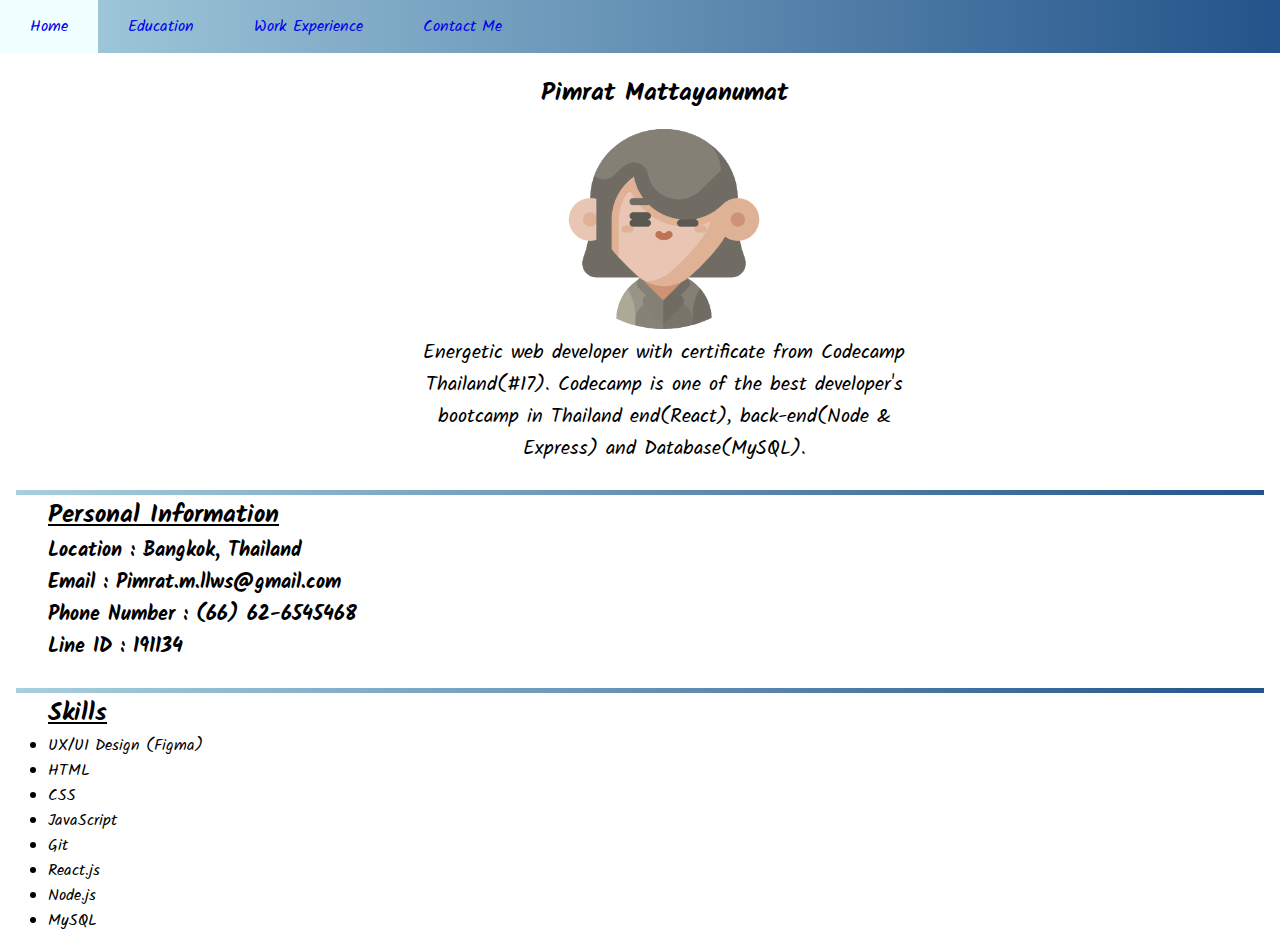
<file: index.html>
<!DOCTYPE html>
<html lang="en">

<head>
    <meta charset="UTF-8">
    <meta name="viewport" content="width=device-width, initial-scale=1.0">
    <title>Portfolio Pimrat - Profile</title>
    <link rel="stylesheet" href="style.css">
</head>

<body>
    <ul class="navbar">
        <li style="background-color: azure;"><a href="./index.html">Home</a></li>
        <li><a href="./education.html">Education</a></li>
        <li><a href="./work.html">Work Experience</a></li>
        <li><a href="./contact.html">Contact Me</a></li>
    </ul>
    <section class="profile">
        <h1>Pimrat Mattayanumat</h1>
        <img src="./woman-user-svgrepo-com.png" alt="sv">
        <div>
            <p>
                Energetic web developer with certificate from Codecamp Thailand(#17). 
                Codecamp is one of the best developer's bootcamp in Thailand end(React), 
                back-end(Node & Express) and Database(MySQL).
            </p>
        </div>
    </section>
    <br>
    <hr>
    <section class="information">
        <h2>Personal Information</h2>
        <h3>Location : Bangkok, Thailand</h3>
        <h3>Email : Pimrat.m.llws@gmail.com</h3>
        <h3>Phone Number : (66) 62-6545468</h3>
        <h3>Line ID : 191134</h3>
    </section>
    <br>
    <hr>
    <section class="skills">
        <h2>Skills</h2>
        <ul>
            <li>UX/UI Design (Figma)</li>
            <li>HTML</li>
            <li>CSS</li>
            <li>JavaScript</li>
            <li>Git</li>
            <li>React.js</li>
            <li>Node.js</li>
            <li>MySQL</li>
        </ul>
    </section>
</body>

</html>
</file>
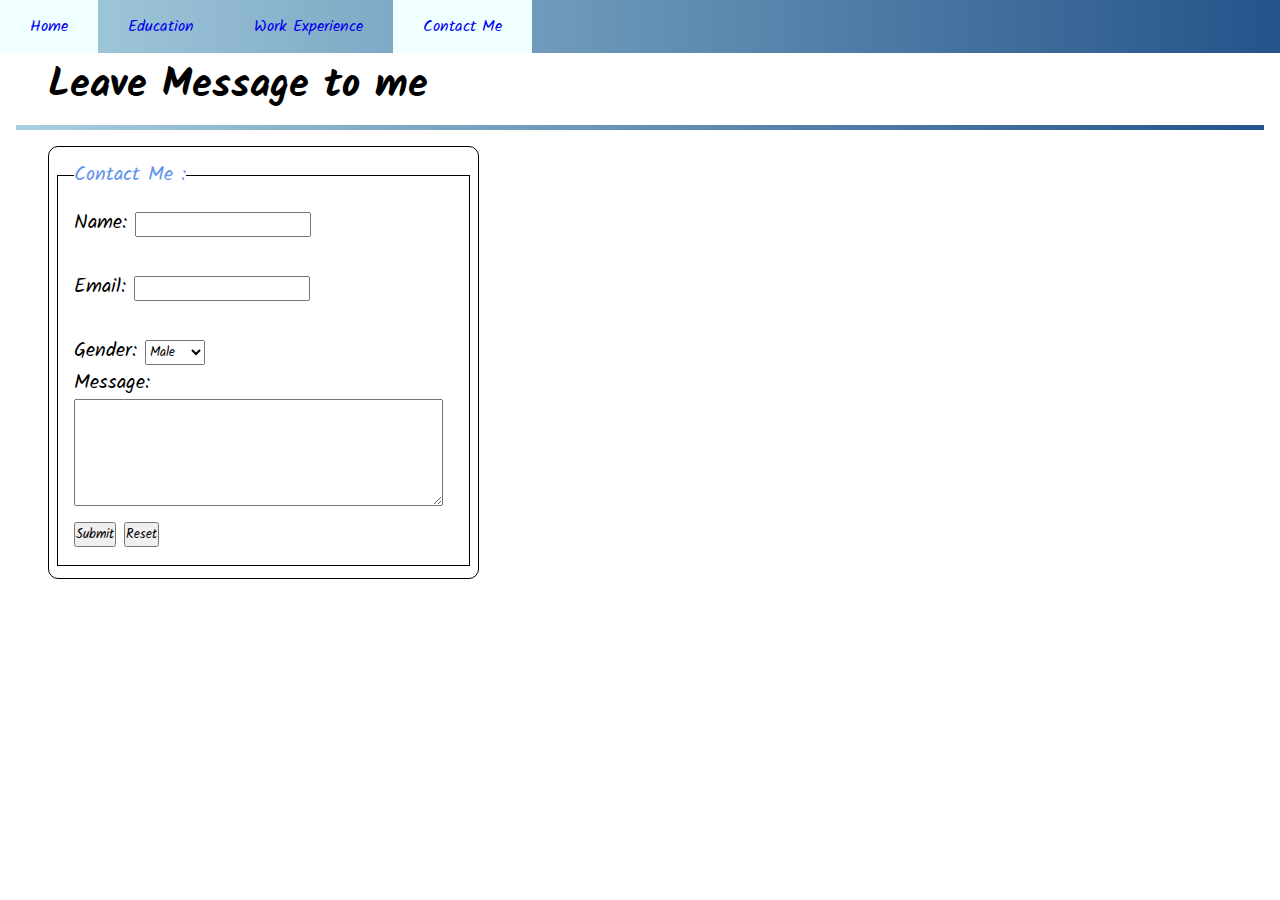
<file: contact.html>
<!DOCTYPE html>
<html lang="en">

<head>
    <meta charset="UTF-8">
    <meta name="viewport" content="width=device-width, initial-scale=1.0">
    <title>Portfolio Pimrat - Contact</title>
    <link rel="stylesheet" href="style.css">
</head>

<body>
    <ul class="navbar">
        <li><a href="./index.html">Home</a></li>
        <li><a href="./education.html">Education</a></li>
        <li><a href="./work.html">Work Experience</a></li>
        <li style="background-color: azure;"><a href="./contact.html">Contact Me</a></li>
    </ul>
    <section class="contact">
        <h1>Leave Message to me</h1>
    </section>
    <hr>
    <section class="contact">
        <div class="contact-form">
            <form action="#">
                <fieldset>
                    <legend>Contact Me :</legend>
                    <label for="fname">Name:</label>
                    <input type="text" >
                    <br><br>
                    <label for="email">Email:</label>
                    <input type="email">
                    <br><br>
                    <label for="gender">Gender:</label>
                    <select>
                        <option value="male">Male</option>
                        <option value="female">Female</option>
                    </select>
                    <br>
                    <label for="message">Message:</label><br>
                    <textarea name="" id="" cols="50" rows="5"></textarea>
                    <br>
                    <input type="submit" value="Submit">
                    <input type="reset" value="Reset">
                </fieldset>
              </form>
        </div>
    </section>
</body>

</html>
</file>
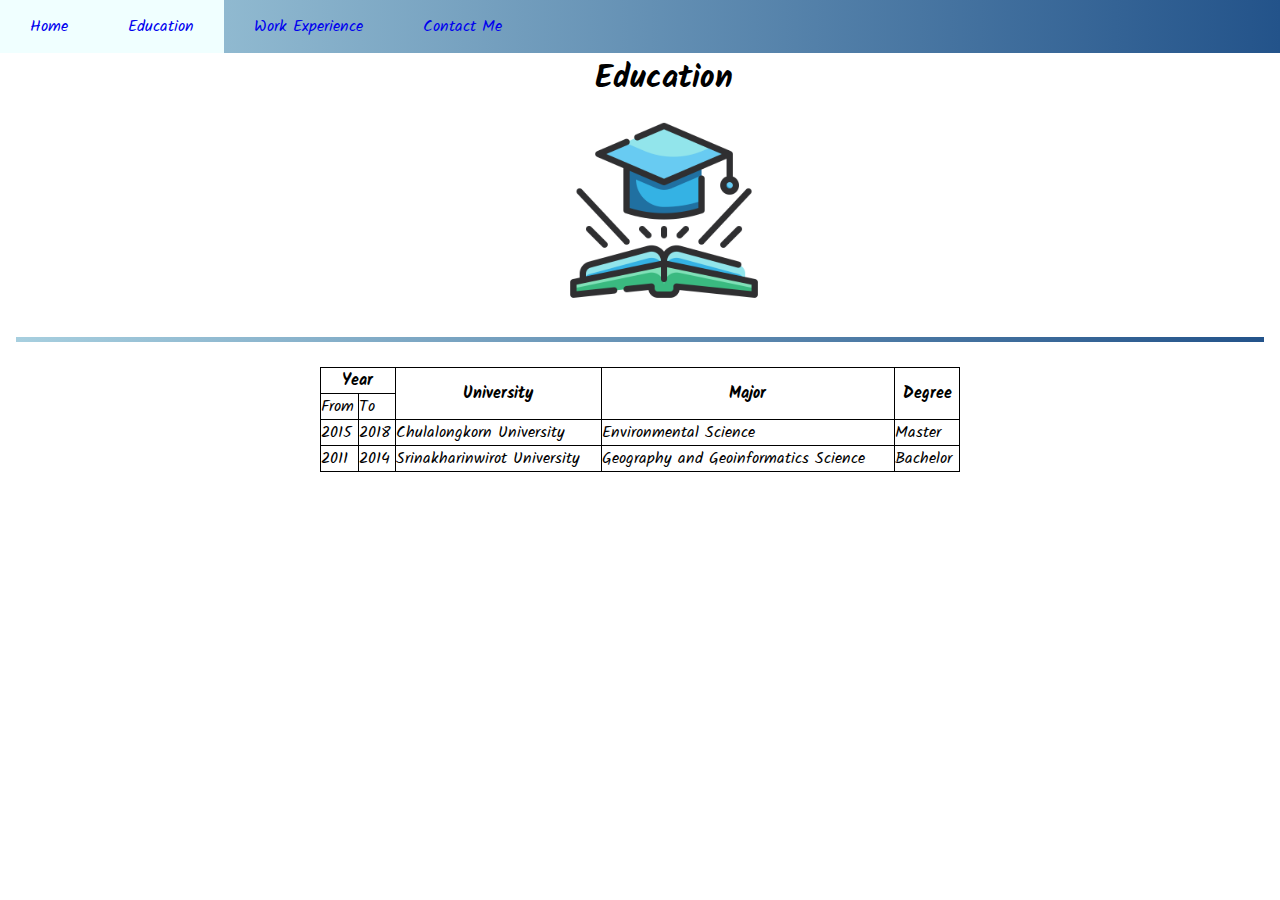
<file: education.html>
<!DOCTYPE html>
<html lang="en">

<head>
    <meta charset="UTF-8">
    <meta name="viewport" content="width=device-width, initial-scale=1.0">
    <title>Portfolio Pimrat - Education</title>
    <link rel="stylesheet" href="style.css">
</head>

<body>
    <ul class="navbar">
        <li><a href="./index.html">Home</a></li>
        <li style="background-color: azure;"><a href="./education.html">Education</a></li>
        <li><a href="./work.html">Work Experience</a></li>
        <li><a href="./contact.html">Contact Me</a></li>
    </ul>
    <section class="educate-img">
        <h1>Education</h1>
        <img src="./education.png" alt="edu">
    </section>
    <br>
    <hr>
    <br>
    <section class="educate-table">
        <table>
            <tr>
                <th colspan="2">Year</th>
                <th rowspan="2">University</th>
                <th rowspan="2">Major</th>
                <th rowspan="2">Degree</th>
            </tr>
            <tr>
                <td>From</td>
                <td>To</td>
            </tr>
            <tr>
                <td>2015</td>
                <td>2018</td>
                <td>Chulalongkorn University</td>
                <td>Environmental Science</td>
                <td>Master</td>
            </tr>
            <tr>
                <td>2011</td>
                <td>2014</td>
                <td>Srinakharinwirot University</td>
                <td>Geography and Geoinformatics Science</td>
                <td>Bachelor</td>
            </tr>
        </table>
    </section>
</body>

</html>
</file>
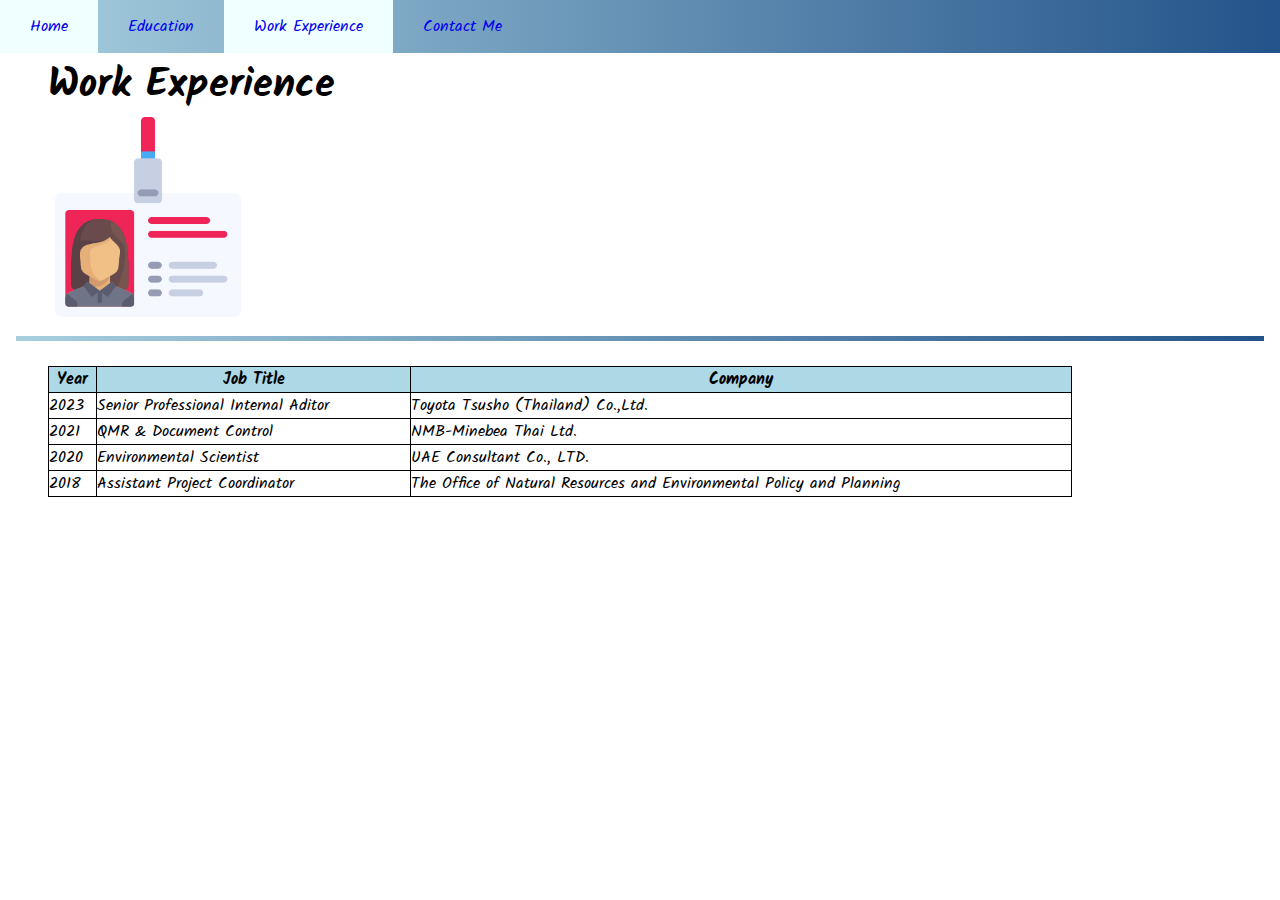
<file: work.html>
<!DOCTYPE html>
<html lang="en">

<head>
    <meta charset="UTF-8">
    <meta name="viewport" content="width=device-width, initial-scale=1.0">
    <title>Portfolio Pimrat - Work</title>
    <link rel="stylesheet" href="style.css">
</head>

<body>
    <ul class="navbar">
        <li><a href="./index.html">Home</a></li>
        <li><a href="./education.html">Education</a></li>
        <li style="background-color: azure;"><a href="./work.html">Work Experience</a></li>
        <li><a href="./contact.html">Contact Me</a></li>
    </ul>
    <section class="work-exp">
        <h1>Work Experience</h1>
        <img src="./id-card-svgrepo-com.png" alt="edu">
    </section>
    <hr>
    <br>
    <section class="work-exp-table">
        <table>
            <tr>
                <th>Year</th>
                <th>Job Title</th>
                <th>Company</th>
            </tr>
            <tr>
                <td>2023</td>
                <td>Senior Professional Internal Aditor</td>
                <td>Toyota Tsusho (Thailand) Co.,Ltd.</td>
            </tr>
            <tr>
                <td>2021</td>
                <td>QMR & Document Control</td>
                <td>NMB-Minebea Thai Ltd.</td>
            </tr>
            <tr>
                <td>2020</td>
                <td>Environmental Scientist</td>
                <td>UAE Consultant Co., LTD.</td>
            </tr>
            <tr>
                <td>2018</td>
                <td>Assistant Project Coordinator</td>
                <td>The Office of Natural Resources and Environmental Policy and Planning</td>
            </tr>
        </table>
    </section>
    </body>

</html>
</file>
<file: style.css>
/* @import url('https://fonts.googleapis.com/css2?family=Caveat:wght@400..700&display=swap'); */
@import url('https://fonts.googleapis.com/css2?family=Caveat&family=Kalam:wght@300;400;700&display=swap');
@import url('https://fonts.googleapis.com/css2?family=Kanit:ital,wght@0,100;0,200;0,300;0,400;0,500;0,600;0,700;0,800;0,900;1,100;1,200;1,300;1,400;1,500;1,600;1,700;1,800;1,900&display=swap');


/* สร้างตัวแปรไว้สำหรับใช้เปลี่ยน element ที่เป็นรูปแบบเดียวกันที่ใช้ได้ในทุกหน้า */
:root {
    --text-big : 25px;
    --text-medium: 20px;
    --text-small: 15px;
}

*{
    box-sizing: border-box;
    margin: 0;
    padding: 0;
    /* font-family: "Caveat", "Kanit", sans-serif; */
    font-family: "Kalam", "Kanit", sans-serif;
    font-optical-sizing: auto;
}

/* จัดการสไตล์เส้นกันหน้า */
hr {
    height: 5px;
    background: #A7CFDF;
    background: linear-gradient(to right, #A7CFDF 0%, #23538A 100%);
    border: none;
    margin: 0 1rem;
}

/*  Reuse Class or Element Section*/
/* -----ส่วนที่มี element ใช้เหมือนกันสามารถนำมาใช้ร่วมกันได้-----*/
section {
    margin-left: 3rem;
}
section > h2 {
    text-decoration: underline;
    font-size: var(--text-big);
}

/* ---------Home Page--------- */
/* ---------Navigation Bar--------- */
.navbar {
    /*ตัดจุดที่เป็น Bullet ของ li*/
    list-style-type: none; 
    display: flex;
    margin: 0;
    padding: 0;
    justify-content: start;
    /* สร้างสีของพื้นหลังแถบบาร์ */
    background: #A7CFDF;
    background: linear-gradient(to right, #A7CFDF 0%, #23538A 100%);
}

/* ขยายขนาด li ใน navbar แล้วเวลาที่เม้าส์ไปชี้ให้เปลี่ยนพื้นหลังของ li และตัดที่ขีดเส้นใต้ออก*/
.navbar li {
    padding: 14px 30px;
}
.navbar li:hover {
    background-color: azure;
}
.navbar li a {
    text-decoration: none;
}

/* ---------Section Profile--------- */
/* จัดการส่วนของ รูปภาพในหน้า index */
.profile {
    margin-top: 20px;
    text-align: center;
}
.profile img {
    width: 200px;
}
.profile h1 {
    font-size: var(--text-big);
    margin-bottom: 1rem;
}
.profile div p {
    margin: 0 30%;
    font-size: var(--text-medium);
}

/* ---------Section Information--------- */
.information h3 {
    font-size: var(--text-medium)
}

/* ---------Section Skills--------- */

/* ---------Education Page--------- */
/* ---------Section Education-Image--------- */
.educate-img {
    text-align: center;
}
.educate-img img{
    width: 200px;
}
/* ---------Section Education-Table--------- */
.educate-table {
    width: 50%;
    margin : 0 auto;
}
table, th, td {
    border: 1px solid black;
    border-collapse: collapse;
}
table {
    width: 100%;
}

/* ---------Work Exp Page--------- */
/* ---------Section Work Exp--------- */
.work-exp {
    font-size: var(--text-medium);
    margin-bottom: 0.5rem;
}
.work-exp img {
    width: 200px;
}
.work-exp-table {
    width: 80%;
}
.work-exp-table th {
    background-color: lightblue;
}

/* ---------Contact Page--------- */
/* ---------Section Contact--------- */
.contact {
    font-size: var(--text-medium);
    margin-bottom: 0.5rem;
}
/* ---------Section Contact Form--------- */
.contact-form {
    padding: 0.5rem 0.5rem;
    margin: 1rem 0;
    width: 35%;
    border: 1px solid black;
    border-radius: 10px;
}

.contact-form fieldset {
    padding: 1rem 0 1rem 1rem;
    margin: 1% 0;
    width: 100%;
    border: 1px solid black;
}
.contact-form fieldset > legend {
    font-size: var(--text-medium);
    color: cornflowerblue;
}
</file>
